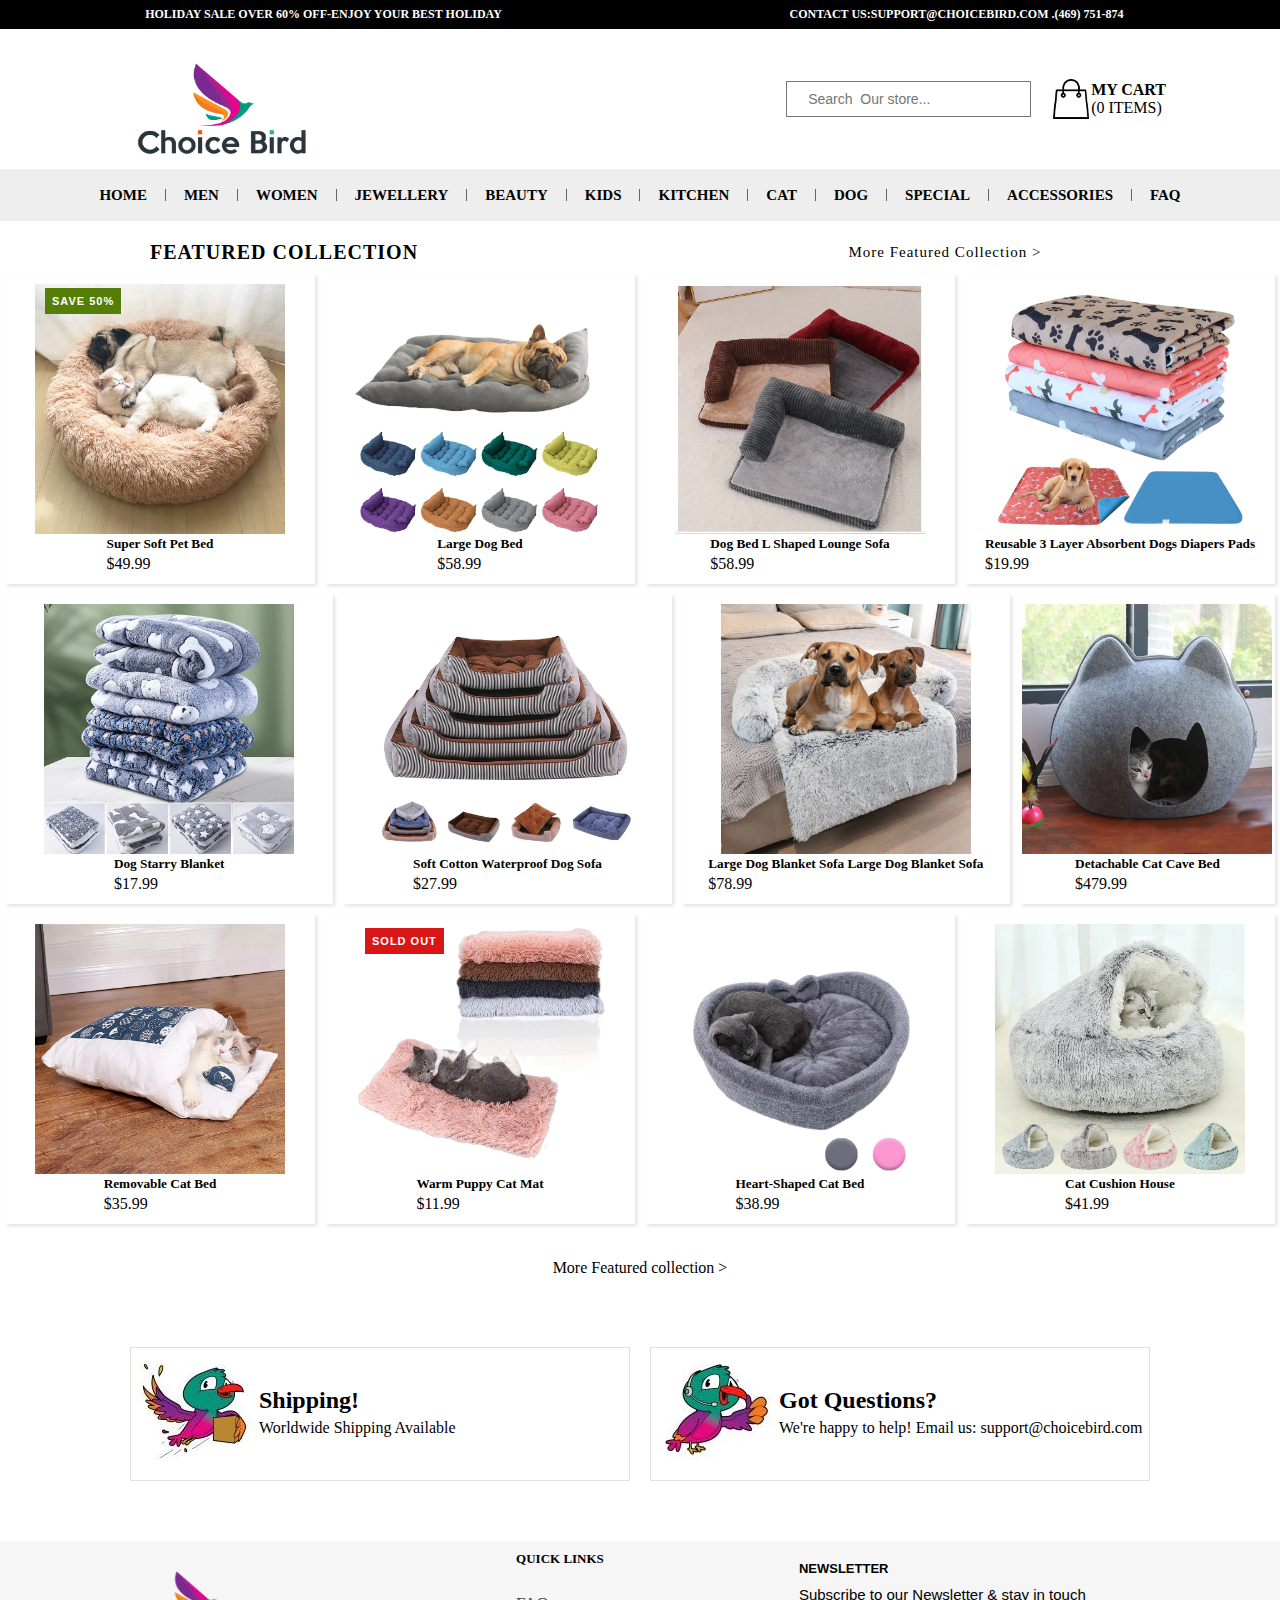
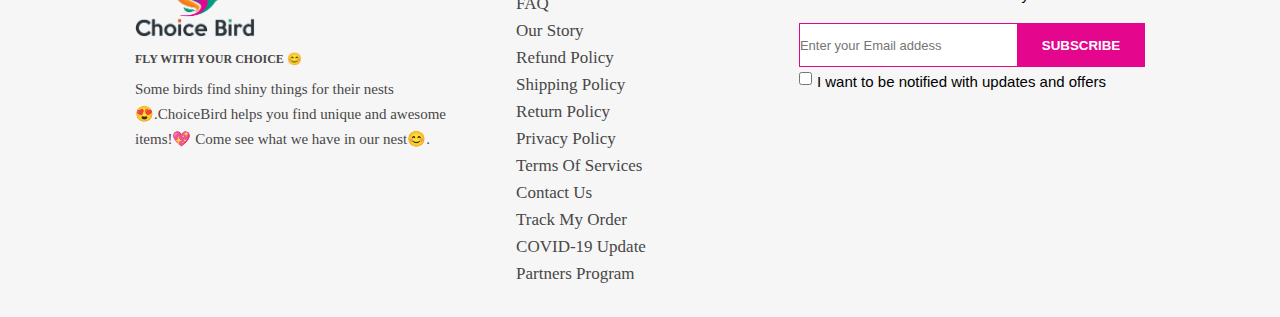
<file: index.html>
<!DOCTYPE html>
<html lang="en">
<head>
    <meta charset="UTF-8">
    <meta http-equiv="X-UA-Compatible" content="IE=edge">
    <meta name="viewport" content="width=device-width, initial-scale=1.0">
    <title>choice bird</title>

   
    <!--fontwasome cdn-->
    <link rel="stylesheet" href="https://cdnjs.cloudflare.com/ajax/libs/font-awesome/6.2.1/css/all.min.css" integrity="sha512-MV7K8+y+gLIBoVD59lQIYicR65iaqukzvf/nwasF0nqhPay5w/9lJmVM2hMDcnK1OnMGCdVK+iQrJ7lzPJQd1w==" crossorigin="anonymous" referrerpolicy="no-referrer" />
    
   
    <link rel="stylesheet" href="style.css">
</head>
<body>
    <div class="containarar">
          <!--heading strat here-->
         <header class="header">
            <div class="header-top">
                <div class="left-div "  >
                    <h6>HOLIDAY SALE OVER 60% OFF-ENJOY YOUR BEST HOLIDAY</h6>

                </div>
                <div class="right-div">
                    <a href="#">CONTACT US:SUPPORT@CHOICEBIRD.COM .(469) 751-874</a>
                </div>

            </div>
<div class="header-main ">
    <div class="logo-area  ">
        <img src="Choice_Bird-01_png_2.png" alt="logo">
    </div>
    
    <div class="search-area ">
        <div class="search-box"><form action="">
            <input type="text" placeholder="Search  Our store...">
            <BUtton><i class="fa-solid fa-magnifying-glass"></i></BUtton>
   
        </form>
    </div>
    <div class="card-lago">
        <img src="shopping-bag.png" alt="">
        <p><span>MY CART</span><br>(0 ITEMS)</p>

    </div>
    
</div>
</div>
<div class="header-navber ">
    <ul>
        <li><a href="#">HOME</a></li>
        <li><a href="#">   MEN</a></li>
        <li><a href="#">WOMEN</a></li>
        <li><a href="#">JEWELLERY</a></li>
        <li><a href="#">BEAUTY</a></li>
        <li><a href="#">KIDS</a></li>
        <li><a href="#">  KITCHEN</a></li>
        <li><a href="#"> CAT</a></li>
        <li><a href="#">   DOG</a></li>
        <li><a href="#"> SPECIAL</a></li>
        <li><a href="#">ACCESSORIES</a></li>
        <li><a href="#">FAQ</a></li>
    </ul>
</div>

         </header>
         <!--main title strat here-->
          <main class="main">
            <div class="main-heading">
                <div class="main-title  " >
                    <h2>FEATURED COLLECTION</h2>
                </div>
                <div class="main-link ">
                    <a href="#"> More Featured Collection > </a>
                </div>

            </div>
             <!--main contant strat here-->
             
            <div class="card-container">
        <div class="crad-row">

     <div class="crad col-6 ">
        <div class="crad-body">
        <img src="image/01.webp" alt="">
        <button class="btn"> SAVE 50%</button>
        </div>
        <div class="crad-des">
            
                <h5>Super Soft Pet Bed</h6>
                <p>  $49.99 </p>
        </div>
        </div>

        <div class="crad  col-6">
            <div class="crad-body">
            <img src="image/02.webp" alt="">
            </div>
            <div class="crad-des">
               
                <h5>    Large Dog Bed</h5>
                    <p>$58.99</p>
            </div>
            </div>

            <div class="crad col-6 ">
                <div class="crad-body">
                <img src="image/03.jpg" alt="">
                </div>
                <div class="crad-des">
                   
                       <h5> Dog Bed L Shaped Lounge Sofa</h5>
                       <p>$58.99</p>
                </div>
                </div>

                <div class="crad col-6 ">
                    <div class="crad-body">
                    <img src="image/04.webp" alt="">
                    </div>
                    <div class="crad-des">
                       <h5>
                        Reusable 3 Layer Absorbent Dogs Diapers Pads
                        </h5>
                       <p> $19.99</p>
                    </div>
                 </div>


 </div>

 <div class="crad-row">

    <div class="crad col-6 ">
        <div class="crad-body">
        <img src="image/05.webp" alt="">
        </div>
        <div class="crad-des">
            
                 
            <h5>  Dog Starry Blanket</h5>
                   <p> $17.99</p>
        </div>
        </div>

        <div class="crad col-6 ">
            <div class="crad-body">
            <img src="image/06.webp" alt="">
            </div>
            <div class="crad-des">
               
                
                <h5>  Soft Cotton Waterproof Dog Sofa</h5>
                   <p> $27.99</p>
            </div>
            </div>

            <div class="crad col-6  ">
                <div class="crad-body">
                <img src="image/07.webp" alt="">
                </div>
                <div class="crad-des">
                   
                       <h5>Large Dog Blanket Sofa
                        Large Dog Blanket Sofa   </h5>
                    
                       <p> $78.99</p>
                </div>
                </div>

                <div class="crad  col-lg-4 col-md-4 col-sm-6">
                    <div class="crad-body">
                    <img src="image/08.webp" alt="">
                    </div>
                    <div class="crad-des">
                       <h5>
                       
                        Detachable Cat Cave Bed
                     
                        </h5>
                       <p>    $479.99</p>
                    </div>
                    </div>


 </div>


 <div class="crad-row">

    <div class="crad col-6 ">
        <div class="crad-body">
        <img src="image/09.webp" alt="">
        </div>
        <div class="crad-des">
            
                <h5>
                    Removable Cat Bed
                 </h5>
                <p>    $35.99</p>
        </div>
        </div>

        <div class="crad col-6 ">
            <div class="crad-body">
            <img src="image/10.webp" alt="">
            <button class="btn2">SOLD OUT</button>
            </div>
            <div class="crad-des">
               
                <h5>
                        
                    Warm Puppy Cat Mat
                </h5>
                   <p>$11.99</p>
            </div>
            </div>

            <div class="crad col-6 ">
                <div class="crad-body">
                <img src="image/11.jpg" alt="">
                </div>
                <div class="crad-des">
                   
                    <h5>
                    
                        Heart-Shaped Cat Bed
                    
                    </h5>
                       <p>    $38.99</p>
                </div>
                </div>

                <div class="crad col-6  ">
                    <div class="crad-body">
                    <img src="image/12.jpg" alt="">
                    </div>
                    <div class="crad-des">
                       <h5>
                        Cat Cushion House
                        </h5>
                       <p>$41.99 </p>
                    </div>
                    </div>
 

        </div>

        <div class="titles ">
        <a href="#">More Featured collection ></a>
        </div>

     <section class="free-shoping-qustion">
     <div class="shoping col-12" >
        <div class="shoping-img">
            <img src="image/FreeShipping.jpg" alt="">
        </div>
        <div class="shoping-des">
            <h3>Shipping!</h3>
        <p>Worldwide Shipping Available</p>
        </div>
        </div>
        <div class="qustion col-12">
      	
      <div class="qustion-img">
        <img src="image/GotQuestion2.jpg" alt="">
        
      </div>
      <div class="qustion-des">  <h3> Got Questions?</h3>
        <p>We're happy to help! Email us: support@choicebird.com</p>
     
     </div>
     </div>
        </section>


                                    
                                    
              

       </main>

        <footer class="footer">
            <div class="footer-container">
                <div class="footer-left ">
                    <img src="Choice_Bird-01_png_2.png" alt="">
                    <h5>FLY WITH YOUR CHOICE 😊</h5>
                    <p>Some birds find shiny things for their nests😍.ChoiceBird helps you find unique and awesome items!💖
                    Come see what we have in our nest😊.</p>
                </div>
    
                <div class="footer-main ">
                    <h5>QUICK LINKS</h5>
                    <ul>
                    <li><a href="#">FAQ</a></li>
                    <li><a href="#">Our Story</a></li>
                    <li><a href="#">Refund Policy</a></li>
                    <li><a href="#">Shipping Policy</a></li>
                    <li><a href="#">Return Policy</a></li>
                    <li><a href="#">Privacy Policy</a></li>
                    <li><a href="#">Terms Of Services</a></li>
                    <li><a href="#">Contact Us</a></li>
                    <li><a href="#">Track My Order</a></li>
                    <li><a href="#">COVID-19 Update</a></li>
                    <li><a href="#">Partners Program</a></li>
                    </ul>
    
                </div>
    
                <div class="footer-right ">
                    <h5>NEWSLETTER</h5>
                    <p>Subscribe to our Newsletter & stay in touch</p>
                    <div class="search">
                        <input class="email" type="email" placeholder="Enter your Email addess">
                    <button class="btn">SUBSCRIBE</button>
                    </div>
                
                
                    <label class="label" for="">
                        <input class="check" type="checkbox"><p> I want to be notified with updates and offers</p>
                 
                    </label>
                    <div class="footer-icon">
                        <ul>
                            <li><a href="#"> <i class="fa-brands fa-square-facebook"></i></a></li>
                            <li><a href="#"><i class="fa-brands fa-instagram"></i></a></li>
                            <li><a href="#"><i class="fa-brands fa-twitter"></i></a></li>
                        </ul>
                    </div>
                    
                 </div>
                </div>
            </div>
           


          </footer>






    
    </div>
    

</body>
</html>
</file>
<file: style.css>
*{
    margin: 0;
    padding: 0;
    box-sizing: border-box;
    font-family: 'Roboto' sans-serif;

}


.container{
    width: 100%;
  


}
/*header top design start*/
.header-top
{
    font-size: 10px;
    color: white;
    background: #000;
    display: flex;
    text-align: center;
    justify-content: center;
    align-items: center;
    padding: 7px;

}
.left-div{
   
float: left;
width: 50%;

    
}
.left-div h6{
    font-size: 12px;
}
.right-div{
    float: right;
    width: 50%;  
}
.right-div a{
    text-decoration: none;
    color: white;
    font-size: .8rem;
    font-weight: bolder;
    font-size: 12px; 
}
/*header main strat here*/
.header-main{
    display: flex;
    margin: 0 auto;
    width: 90%;
    justify-content: space-around;
}
.logo-area{
    width: 30%;
    float: left;
    margin-top: 20px;
    display: flex;
    align-items: center;
    justify-content: center;
}
.logo-area img{
    width: 170px;
   
}
.search-area {
    width: 70%;
    float: right;
    margin: 50px;
    display: flex;
    align-items:center;
    justify-content: right;
}

.search-area form{
    background: gray;
    position: relative;
    
  
   

}
.search-area form input{
    width: 100% ;
    height: 100%;
    display: block;
    font-size: 14px;
    padding: 8px 40px 8px 20px;
   

}
.search-area form input:focus{
    outline: none;
  
   

}
.search-area button{
    position: absolute;
    top: 0;
    right: 0;
    width: 50px;
    height: 100%;
    border-radius: 50%;
    cursor:pointer;
    border: none ;
    background: none;
    font-size: 18px;
    
    

}
.search-area button i{
    color:rgb(243, 26, 94);
}
    


.card-lago{
    display: flex;
    justify-content: center;
    align-items: center;
    margin-left: 20px;
}


.card-lago p span{
    font-weight: bolder;
}


.card-lago img{
    width: 40px;
    height: auto;
    display: block;
}


/* strat navber here */
.header-navber{
    width: 100%;
    display: flex;
    justify-content: space-around;
    align-items: center;
    background: #eeeeee;
    color: #000000;
    padding: 20px 0px;
   flex-direction: row;
}
.header-navber ul{
    display: flex;
    margin:  0 auto;
    text-align: center;
}

.header-navber ul li{
    display: flex;
    padding: 0 18px;
    position: relative;
    border-left: solid 1px #656565;
    line-height: 13px;


}
.header-navber ul li:first-child{
    border: none;
}
.header-navber ul li a{
    text-decoration: none;
    color: #000;
    font-size: 15px;
    font-weight: bold;
    font-family: 'roboto' 'sans-serif' ;
    line-height: 12px; 
}
.header-navber ul li a:last-child {
    padding: 0;
    
}
.header-navber ul li a:hover{
    color: rgb(222, 23, 86);
    transition: 0.5s;
}
/* start main here */
main{
    width: 100%;
    margin: 0 auto;
   
}
.main-heading{
    width: 100%;
    display: flex;
    justify-content: space-around;
    padding: 20px 150px 5px ;
    letter-spacing: 1px;
   align-items: center;
   font-size: 15px;


}
.main-title{
    width: 50%;
    display: flex;
    
    
}
.main-title h2{
    margin-right: 25px;
    font-size: 20px;
}
.main-link{
width: 50%;
text-align: center;
justify-content: center;
align-items: center;

}
.main-link a{
margin-left: 120px;
text-decoration: none;
color: #000;
}
.main-link a:hover{
    color:#d81616 ;
    transition: 0.3s;

}
/* start crad section */
.crad-container{
    display: flex;
    width: 100%;
  
}
.crad-row{
    display: flex;
    justify-content: center;
    align-items: center;
}
.crad{
    display: flex;
    flex-direction: column;
    justify-content: center;
     align-items: center;
     margin: 5px;
     padding: 10px;
     background:white;
     width: 255px;
     box-shadow: #e2e0e0 2px 2px 4px;
     
     
}
.crad:hover{
    transition: 0.4s;
    transform: scale(1.1);
 
   
}
.crad-body{
    position: relative;
    display: flex;
}
.crad-body:hover{
    opacity: .6;
}
.crad-body > .btn{

    margin:  4px 10px 2px ;
    color: white;
    background:#547e06;
    padding: 7px;
    position: absolute;
    border: none;
    font-weight: bolder;
    font-size: 11px;
    letter-spacing: 1px;
}

.crad-body > .btn2{
   margin:  4px 10px 2px ;
   color: white;
   background: #d81616;
   padding: 7px;
   position: absolute;
   border: none;
   font-weight: bolder;
   font-size: 11px;
   letter-spacing: 1px;

}

.crad-body img{
    width: 250px;
    height: 250px;

}
.crad-des{
    line-height: 20px;
}

/* flex-box end here */
.titles{
    margin-top: 30px;
 
}
.titles a{
    text-decoration: none;
    color: #000;
    text-align: center;
    display: flex;
    align-items: center;
    justify-content: center;
    
}
.titles a:hover{
    color:  rgb(222, 23, 86);
    transition: 0.3s;
}

/* free shoping-qustion section start here*/
.free-shoping-qustion{
    margin-top: 50px;
    display: flex;
    width: 100%;
    justify-content: space-around;
    padding: 10px 120px 50px 120px;
  
}


.shoping{
    width: 50%;
    display: flex;
    align-items: center;
    border: 1px solid rgb(227, 224, 224);
    float: left;
    margin: 10px; 
}
.shoping-des{
    text-align: left;
    line-height: 28px;
}
.shoping-des h3{
    font-size: 24px;
}

.qustion{
    width: 50%;
    display: flex;
    align-items: center;
    border: 1px solid rgb(227, 224, 224);
    float: left;
    margin: 10px;
    
  
}
.qustion-des{
    line-height: 28px;
}
.qustion-des h3{
    font-size: 24px;

}
/* footer start here */
.footer{
    background: #f6f6f6;
    color: #000000;
   
}
.footer-container{
    padding: 10px 150px 30px 100px;
    width: 100%;
    display: flex;
    margin: 0px 15px;

}
.footer-left{
    width: 35%;
    margin: 20px;
    text-align: left;
   

}
.footer-left img{
    width: 120px;
    height: auto;
   
}
.footer-left h5{
    line-height: 20px;
    font-size: 12px;
    margin: 8px 0px 8px;
    color: rgb(73, 71, 71);


}
.footer-left p{
    font-size: 15px;
    line-height: 25px;
    color: rgb(73, 71, 71);
}
.footer-main{
    width: 30%;
    font-size: 15px;
    padding: 0px 15px;
}
.footer-main h5{
    margin: 0px 0px 8px;
    padding: 0px 0px 15px;
    font-size: 13px;
    text-align: left;
}
.footer-main ul li{
    list-style: none;
    text-align: left;
}
.footer-main ul li a{
    text-decoration: none;
    font-size: 17px;
    color: rgb(73, 71, 71);
    line-height: 27px;
}
.footer-main ul li a:hover{
    color:#E4068D ;
    transition: .5s;
}

.footer-right{
    width: 35%;
    font-size: 15px;
   
}
.footer-right h5{
    font-size: 13px;
    color: #000;
    font-family: 'Roboto',sans-serif;
    text-transform: uppercase;
    font-weight: 600;
    padding: 10px 0;
}
.footer-right p{
    font-size: 15px;
    color: #000;
    font-family: 'Roboto',sans-serif;
   
   margin: 0px 0px 15px;
}
.footer-right  > .search {
    position: relative;
}
.search > .email{
    background: white;
    width: 100%;
    height: 44px;
    margin: 5px 0;
    font-size: 13px;
    color: #121111;
    border:solid 1px #E4068D ;
    
}
    
.search> .btn {
    height: 44px;
    width: 128px;
    margin: 5px 0;
    display: inline-block;
    position: absolute;
   background: #E4068D;
    top: 0;
    right: 0;
    color: white;
    border: none;
    font-weight: bolder;
}


.label p{
    font-size: 15px;
    width: auto;
    display: inline-block;
    vertical-align: middle;
    margin: 0px 0px 0px 5px;

}
.footer-icon ul{
    display: flex; 
    margin: 15px 0px 0px;
    
}
.footer-icon ul li{
    margin: 10px 1px 4px 4px;
    padding: 0;
    list-style: none;
    outline: none;

}
.footer-icon ul li a{
    
    color: #E4068D;
    text-decoration: none;
    font-size: 1.5rem;
    padding: 0px 5px 0px 0px;

}
/* responsip start here */


/* For tablet: */
.col-1 {width: 8.33%;}
.col-2 {width: 16.66%;}
.col-3 {width: 25%;}
.col-4 {width: 33.33%;}
.col-5 {width: 41.66%;}
.col-6 {width: 50%;}
.col-7 {width: 58.33%;}
.col-8 {width: 66.66%;}
.col-9 {width: 75%;}
.col-10 {width: 83.33%;}
.col-11 {width: 91.66%;}
.col-12 {width: 100%;}

@media only screen and (max-width: 720px) {
    /* For mobile phones: */
  [class*="col-"] {
    width: 100%;
  }
  .header-top
{
   display: inline-block; 
   text-align: center;
   height: 30px;
    
 

}

.left-div{
   
  
    width: 100%;
    align-items: center;
    justify-content: center;
    

}
.right-div{

    opacity: -0;
}
.header-main{
    display: block;
    flex-direction: column;
   
    width: 100%;
    justify-content: center;
}
.logo-area{
    width: 100%;
    margin-bottom: 30px;
     
}
.search-area {
    width: 100%;
    display: inline-block;
    position: relative;
    justify-content: center;
    margin:  0 auto;
 
   

}

.search-area form input{

  
    padding: 15px 40px 15px 20px;
}


.search-area button{
    position: absolute;
    top: 0;
    right: 60px;
}
.card-lago p {
    opacity: 0;
}

.card-lago img{
   position: absolute ;
   top: 5px;
   right: 7px;  
}
.header-navber{
    width: 100%;
    display: flex;
   flex-direction: column;
}

.header-navber ul{
    display: block;
    margin-left: 0;  
}
.header-navber ul li{
    display: block;
   margin: 15px;
   border: none;
text-align: left;

}
.header-navber ul li a{

    
    font-size: 15px;
    font-weight: bold;
    font-family: 'roboto' 'sans-serif' ;
    line-height: 12px; 
}


.main-heading{
    width: 100%;
    display: flex;
    justify-content: left;
    padding: 10px 5px 4px  5px;
    letter-spacing: 1px;
   align-items:center;
   font-size: 15px;   
}
.main-title{ 
    width: 40%;
    font-size: 20px;
    padding: 10px 0;
    line-height: 24px;  
}
.main-title h2{
    font-size: 17px;
}

.main-link{
   width: 60%;
    font-size: 16px;
 display: flex;
 flex-direction: column;
 padding: 0px 20px 0px 0px;
    line-height: 24px;
}
.main-link a{
    
    text-align: center;
    justify-content: center;
}

.free-shoping-qustion{
    margin-top: 50px;
    display: inline-block;
    justify-content: space-around;
    padding: 10px 10px 20px 0px;
  
}
.shoping-des{
    line-height: 26px;
}
.qustion{
    width: 100%;
    
   
    border: 1px solid rgb(227, 224, 224);
    margin: 10px;
    
  
}
.footer-container{
    padding: 10px ;
    display: inline-block;
    justify-content: center;
    margin: 0px auto;

   

}
.footer-left{
    width: 100%;
    margin: 10px;
    text-align: center;
  


}
.footer-left h5{
    line-height: 20px;
    font-size: 16px;
    text-align: center;
   margin: 0px 15px;
    color: rgb(36, 34, 34);


}
.footer-left p{
    font-size: 16px;
    color: rgb(38, 36, 36);
}

.footer-main{
    width: 100%;
   
    
}
.footer-main h5{
    font-size: 17px;
    text-align: center;
}
.footer-main ul li{
    text-align: center;
}
.footer-main ul li a{
    text-decoration: none;
    font-size: 17px;
    color: rgb(17, 16, 16);
    line-height: 27px;
}

.footer-right{
    width: 100%;
    font-size: 17px;
   
}
.footer-right h5{
    font-size: 17px;
    text-align: center;
    font-weight: 600;
    padding: 20px 0px 10px 0px;
}
.footer-right p{
    font-size: 15px;
    text-align: center;
}
.footer-icon ul{
  justify-content: center;
  align-items: center;
}
.footer-icon ul li{
    margin: 10px 1px 4px 4px;
    padding: 0;
    list-style: none;
    outline: none;

}
.footer-icon ul li{
    margin: 10px 50px 10px 4px;
    padding: 0;
} 

}
/* for mobile *
</file>
